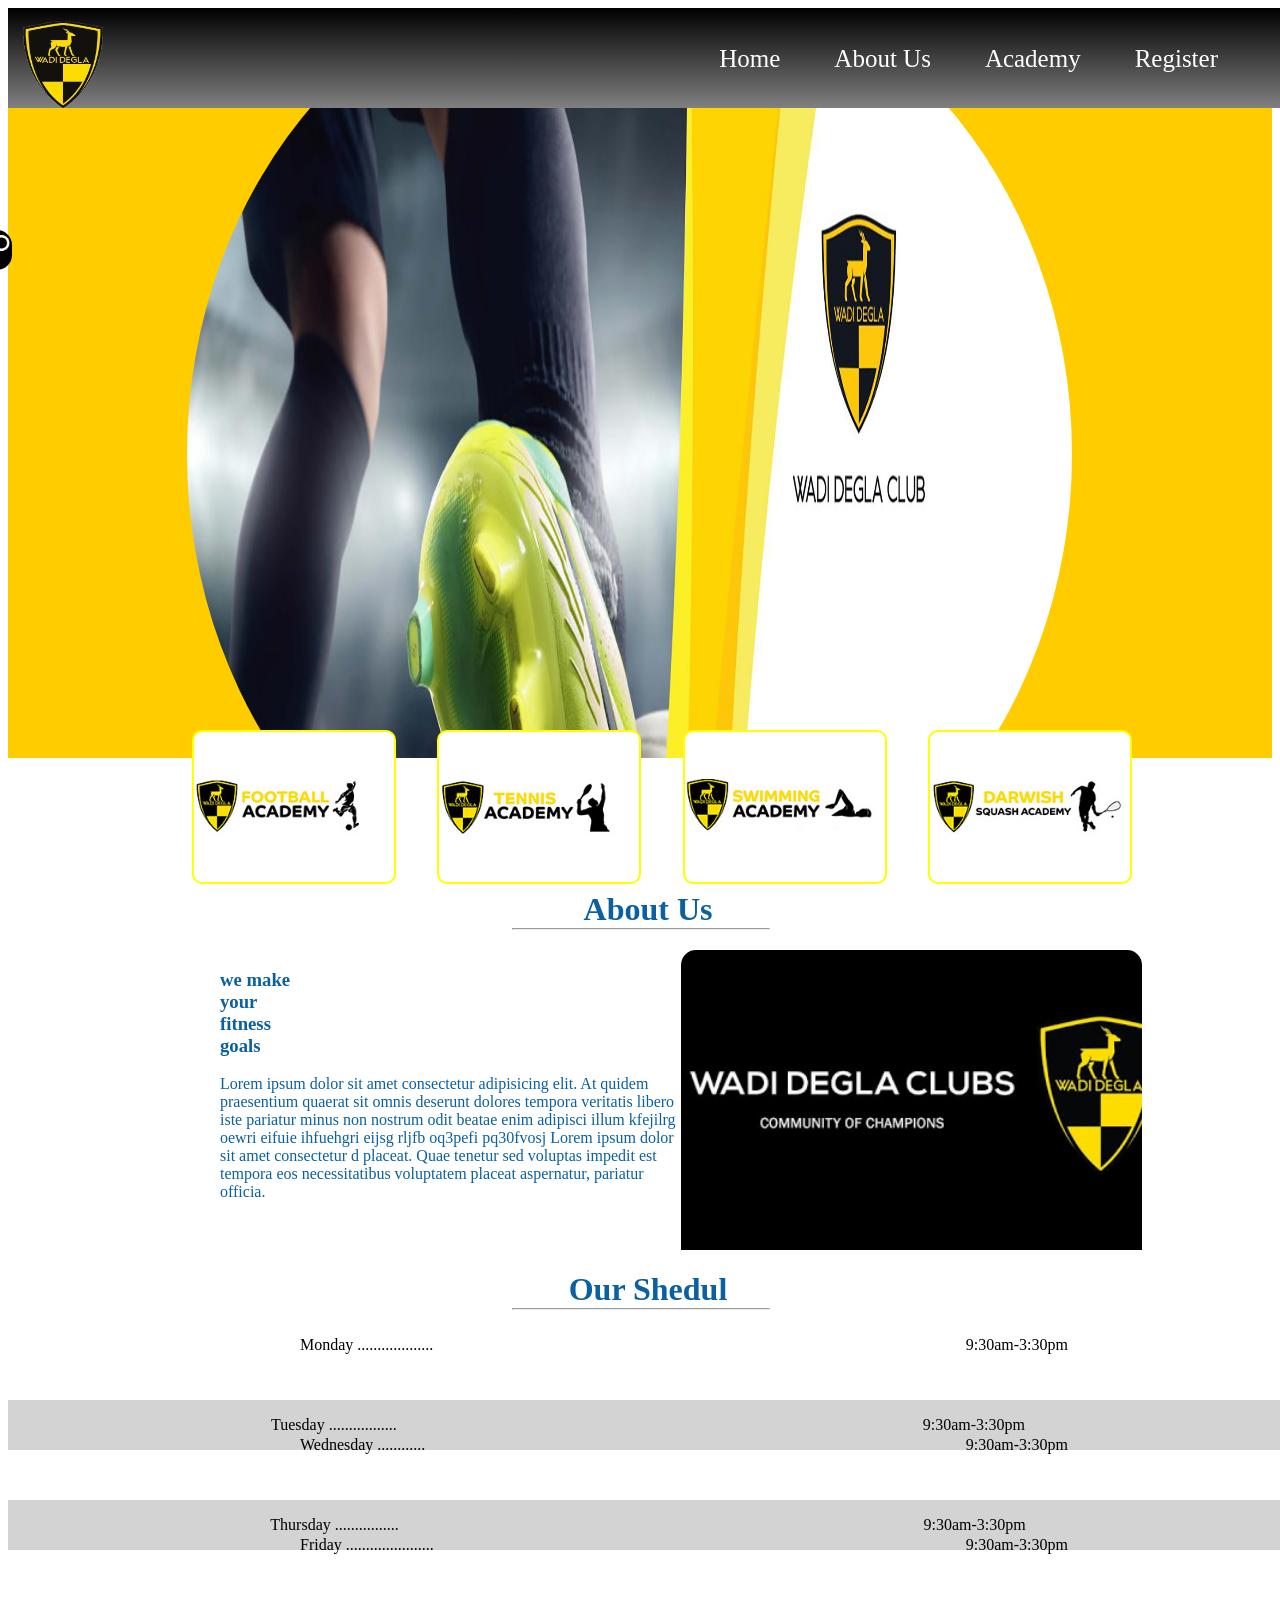
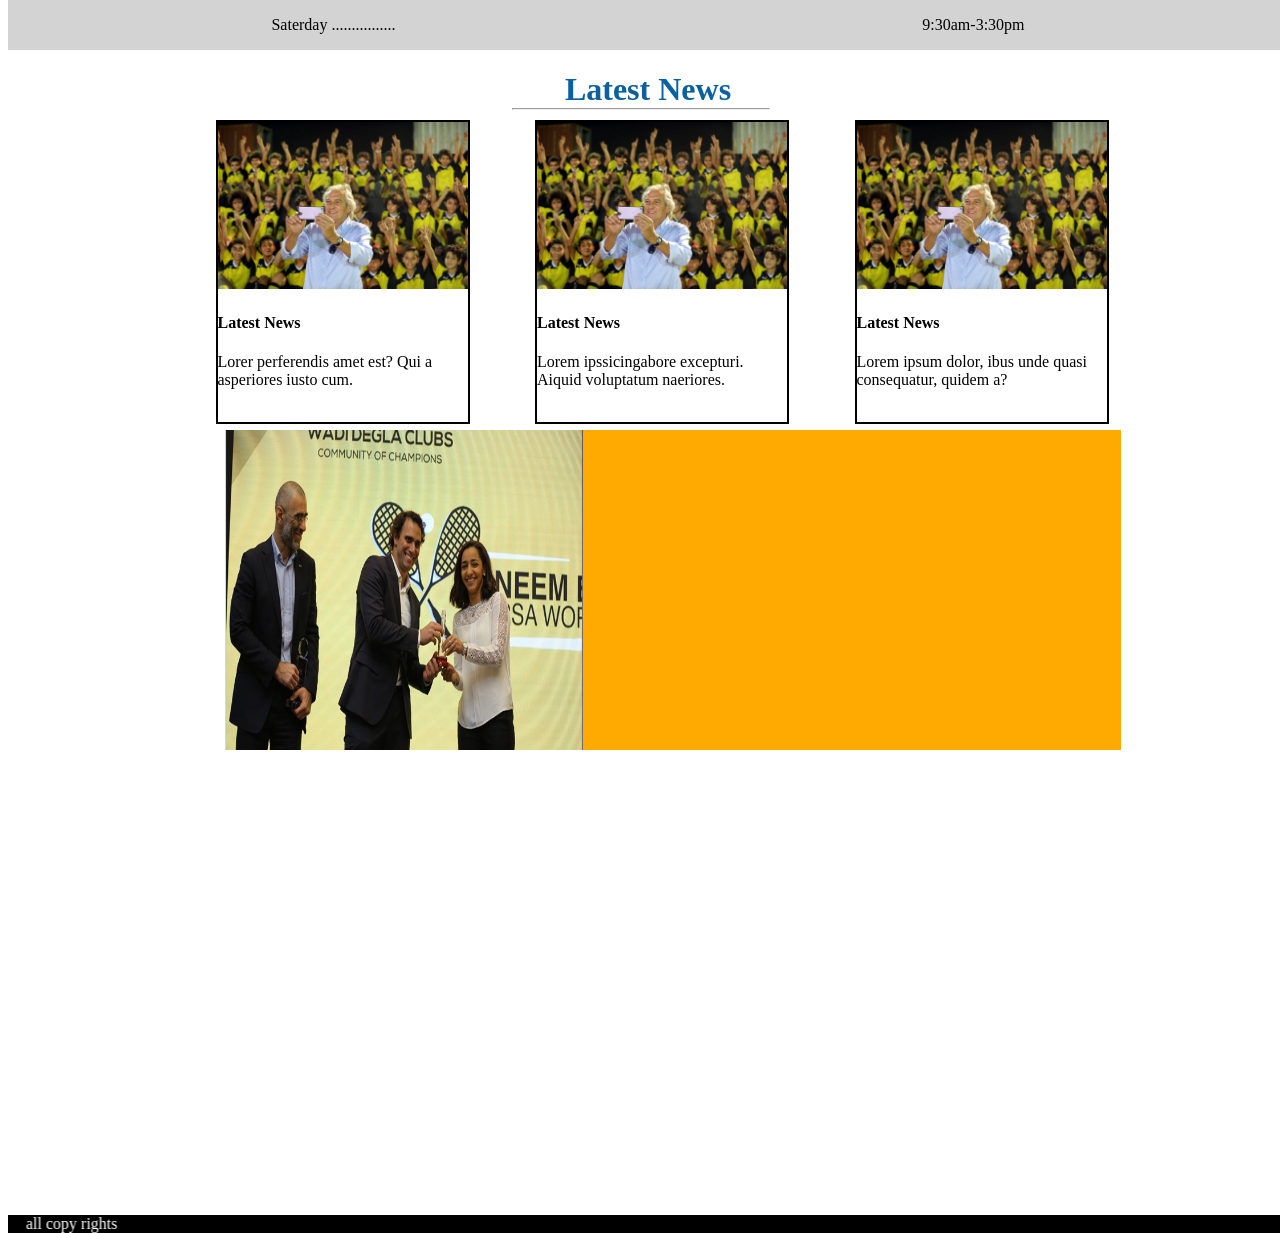
<file: AbdelRhman salah-task5-evening group/AbdelRhman salah-task5-evening group/index.html>
<!DOCTYPE html>
<html lang="ar" dir="ltr">

<head>
        <meta charset="utf-8" />
        <title>abdo</title>
        <link rel="icon" href="image/nti ccna.PNG" />
        <meta name="viewport" content="width=device-width,initial-scale=1.0" />

        <meta name="theme-color" content="red" />
        <meta name="description" content="website description" />
        <meta name="keywords" content="music,abdo" />
        <meta name="author" content="afgg" />
        <link rel="stylesheet" href="css/style.css" />
        <link rel="preconnect" href="https://fonts.googleapis.com" />
        <link rel="preconnect" href="https://fonts.gstatic.com" crossorigin />
        <link href="https://fonts.googleapis.com/css2?family=Pacifico&display=swap" rel="stylesheet" />
</head>

<body>
        <main>
                <nav>
                        <img class="im" src="images/logo.png" alt="logo" />

                        <ul>
                                <li>Home</li>
                                <li>About Us</li>
                                <li>Academy</li>
                                <li>Register</li>
                        </ul>
                </nav>
                <header>
                        <figure class="ban">
                                <img src="images/banner.jpg" alt="" class="im1" />
                        </figure>
                        <section>
                                <div class="sea">
                                        search

                                        <img src="images/iconfinder_search_326690.png" alt="" class="s" />
                                </div>
                        </section>
                </header>

                <div class="sect1">
                        <div class="foot">
                                <div class="join">Join Now</div>
                        </div>
                        <div class="tenis">
                                <div class="join">Join Now</div>
                        </div>
                        <div class="swim">
                                <div class="join">Join Now</div>
                        </div>
                        <div class="squ">
                                <div class="join">Join Now</div>
                        </div>
                </div>
                <div class="adr">
                        <h1>about us</h1>
                </div>
                <hr />
                <div class="sect2">
                        <div class="part1">
                                <h3>we make your fitness goals</h3>
                                <p>
                                        Lorem ipsum dolor sit amet consectetur adipisicing elit. At quidem
                                        praesentium quaerat sit omnis deserunt dolores tempora veritatis
                                        libero iste pariatur minus non nostrum odit beatae enim adipisci
                                        illum kfejilrg oewri eifuie ihfuehgri eijsg rljfb oq3pefi pq30fvosj
                                        Lorem ipsum dolor sit amet consectetur d placeat. Quae tenetur sed
                                        voluptas impedit est tempora eos necessitatibus voluptatem placeat
                                        aspernatur, pariatur officia.
                                </p>
                        </div>
                        <div class="part2">
                                <div class="ani"></div>
                        </div>
                </div>
                <div class="sch">
                        <h1>our shedul</h1>
                </div>
                <hr class="sc" />
                <div class="mon">
                        <p>Monday ...................</p>
                        <p>9:30am-3:30pm</p>
                </div>
                <div class="tus">
                        <span>Tuesday .................</span> <span>9:30am-3:30pm</span>
                </div>
                <div class="wednesday">
                        <p>Wednesday ............</p>
                        <p>9:30am-3:30pm</p>
                </div>
                <div class="thu">
                        <span>Thursday ................</span> <span>9:30am-3:30pm</span>
                </div>
                <div class="fr">
                        <p>Friday ......................</p>
                        <p>9:30am-3:30pm</p>
                </div>
                <div class="sat">
                        <span>Saterday ................</span> <span>9:30am-3:30pm</span>
                </div>
                <div class="la">
                        <h1>latest news</h1>
                </div>
                <hr class="lat" />
                <div class="sect3">
                        <div class="pr">
                                <img src="images/n1.jpg" alt="" />
                                <h4>Latest News</h4>
                                Lorer perferendis amet est? Qui a asperiores iusto cum.
                        </div>
                        <div class="pr1">
                                <img src="images/n1.jpg" alt="" />
                                <h4>Latest News</h4>
                                Lorem ipssicingabore excepturi. Aiquid voluptatum naeriores.
                        </div>
                        <div class="pr2">
                                <img src="images/n1.jpg" alt="" />
                                <h4>Latest News</h4>
                                Lorem ipsum dolor, ibus unde quasi consequatur, quidem a?
                        </div>
                </div>
                <div class="sect4">
                        <img src="images/n2.jpg" alt="" />
                        <iframe width="560" height="315" src="https://www.youtube.com/embed/aIsL2IKqVY8"
                                title="YouTube video player" frameborder="0"
                                allow="accelerometer; autoplay; clipboard-write; encrypted-media; gyroscope; picture-in-picture; web-share"
                                allowfullscreen></iframe>
                </div>
                <div class="map">
                        <iframe src="https://www.google.com/maps/embed?pb=!1m18!1m12!1m3!1d3452.771904415041!2d31.019690915451697!3d30.072072024221058!2m3!1f0!2f0!3f0!3m2!1i1024!2i768!4f13.1!3m3!1m2!1s0x14585b977a5c432f%3A0x2e5d742b25405395!2z2KfZhNmF2LnZh9ivINin2YTZgtmI2YXZiiDZhNmE2KfYqti12KfZhNin2KogTmF0aW9uYWwgdGVsZWNvbW11bmljYXJpb24gaW5zdGl0dXRl!5e0!3m2!1sen!2seg!4v1676743991582!5m2!1sen!2seg"
                                width="100%" height="450" style="border: 0" allowfullscreen="" loading="lazy"
                                referrerpolicy="no-referrer-when-downgrade"></iframe>
                </div>
                <marquee behavior="scroll" direction="right">all copy rights</marquee>
        </main>
</body>

</html>
</file>
<file: AbdelRhman salah-task5-evening group/AbdelRhman salah-task5-evening group/css/style.css>
nav{
    width: 100%;
    height: 100px;
    background: linear-gradient( black,gray) ;
    
    
    /* overflow:auto; */
    display: flex;
    position: fixed;
    z-index: 99;
    
}
.im{
    width: 80px;
    margin-top: 13px;
    margin-left: 15px;
}
ul{
    list-style: none;
    position: absolute;
    right: 20px;
}
li{
    display: inline;
    height: 200px;
    font-size: 25px;
    padding-right: 50px;
    line-height: 70px;
    color: white;
    /* border-right:2px white solid; */
}

header{
    height: 750px;
    width: 100%;
    /* background-image: url(../images/banner.jpg);
    background-repeat: no-repeat;
    background-position:center; */
    
    position: relative;
    
    background-color: rgb(255, 204, 0);
    overflow: hidden;
}
.im1{
    border-radius:50%;
    -webkit-border-radius:50%;
    -moz-border-radius:50%;
    -ms-border-radius:50%;
    -o-border-radius:50%;
    width: 100%;
    height: 1000px;
}
.ban{
    position: absolute;
    top: -70px;
    right: 160px;
    
    width: 70%;
}
section{
    width: 35%;
    height: 200px;
    /* background-color: rgb(95, 214, 229); */
    position: fixed;
    top: 150px;
    display: flex;
    flex-wrap: wrap;
    flex-direction: column;
    justify-content: space-evenly;
}
.s{
    width: 10%;
    position: absolute;
    right: 2px;
    top: 5px;
}
.sea{
    width:50%;
    height: 40px;
    background-color:rgb(0,0,0);
    line-height: 40px;
    text-align: center;
    border-radius: 15px;
    position: relative;
    left: -220px;
    color:white;
    -webkit-border-radius: 15px;
    -moz-border-radius: 15px;
    -ms-border-radius: 15px;
    -o-border-radius: 15px;
    font-size: 25px;
    z-index: 999;
}

.sea:hover{
    position: relative;
    left: 0px;
    transition: 1s;
    -webkit-transition: 1s;
    -moz-transition: 1s;
    -ms-transition: 1s;
    -o-transition: 1s;
    
}
.sect1{
    width: 80%;
    height:200px ;
    /* background-color: red; */
    position: absolute;
    top: 730px;
    display: flex;
    left: 150px;

    justify-content: space-evenly;
    
}
.sect1 div{
    border-radius: 10px;
    -webkit-border-radius: 10px;
    -moz-border-radius: 10px;
    -ms-border-radius: 10px;
    -o-border-radius: 10px;
}
.foot{
    width: 200px;
    height: 150px;
    background:url(../images/footballacademy.jpg) no-repeat center/100% white;
    position: relative;
    border: yellow 2px solid;
}
.tenis{
    width: 200px;
    height: 150px;
    background:url(../images/tennisacademy.jpg) no-repeat center/100% white;
    position: relative;
    border: yellow 2px solid;
}
.swim{
    width: 200px;
    height: 150px;
    background:url(../images/swimmingacademy.jpg) no-repeat center/100% white;
    position: relative;
    border: yellow 2px solid;
}
.squ{
    width: 200px;
    height: 150px;
    background:url(../images/squashacademy.jpg) no-repeat center/100% white;
    position: relative;
    border: yellow 2px solid;
}
.join{
    width: 100%;
    height: 150px;
    background-color: rgb(255, 255, 0,0.6);
    overflow: hidden;
    position: absolute;
    clip-path: circle(0 at 0 0);
    transition: all 1s;
    -webkit-transition: all 1s;
    -moz-transition: all 1s;
    -ms-transition: all 1s;
    -o-transition: all 1s;
    font-size: 30px;
}
.foot:hover .join{
    clip-path: circle(150px at 0 0);
}
.tenis:hover .join{
    clip-path: circle(150px at 0 0);
}
.swim:hover .join{
    clip-path: circle(150px at 0 0);
}
.squ:hover .join{
    clip-path: circle(150px at 0 0);
}
.adr{
    height: 50px;
    width: 100%;
    position: absolute;
    top: 870px;
}
hr{
    width: 20%;
    position: absolute;
    top: 920px;
    left: 40%;
}
.sect2{
    width: 72%;
    height: 300px;
    /* background-color: red; */
    position: absolute;
    top:950px;
    left: 220px;
    display: flex;
    align-content: center;
    color: rgb(10, 96, 161);
    /* position: relative; */

}
.part1{
    width: 50%;
    height: 300px;
    overflow: hidden;
    /* background-color: black; */
}
h1{
    text-align: center;
    color: rgb(10, 96, 161);
    text-transform: capitalize;
}
h3{
    width: 20%;
}
.part2{
    width: 50%;
    height: 300px;
    background:url(../images/about.jpg) no-repeat center/cover ;
    overflow: hidden;
    border-top-left-radius: 15px;
    border-top-right-radius: 15px;

}
.ani{
    width: 100%;
    height: 300px;
    background-color: rgba(219, 219, 219, 0.6);
    overflow: hidden;
    clip-path: circle(0 at 50% 50%);
    transition: all 0.4s;
    -webkit-transition: all 0.4s;
    -moz-transition: all 0.4s;
    -ms-transition: all 0.4s;
    -o-transition: all 0.4s;
}
.part2:hover .ani{
    clip-path: circle(300px at 50% 50% );
}
.sch{
    position:absolute;
    top: 1250px;
    
    height: 50px;
    width: 100%;
}
.sc{
    width: 20%;
    position: absolute;
    top: 1300px;
    left: 40%;
}
.mon{
    width: 60%;
    height: 50px;
    position: absolute;
    top:1320px;
    left: 300px;
    display: flex;
    justify-content: space-between;
    /* background-color: aqua; */
}
.tus{
    width: 100%;
    height: 50px;
    position: relative;
    position: absolute;
    top:1400px;
    
    display: flex;
    justify-content:space-around;
    background-color: lightgray;
    line-height: 50px;
}
.wednesday{
    width: 60%;
    height: 50px;
    position: absolute;
    top:1420px;
    left: 300px;
    display: flex;
    justify-content: space-between;
    /* background-color: aqua; */
}
.thu{
    width: 100%;
    height: 50px;
    position: relative;
    position: absolute;
    top:1500px;
    
    display: flex;
    justify-content:space-around;
    background-color: lightgray;
    line-height: 50px;
}
.fr{
    width: 60%;
    height: 50px;
    position: absolute;
    top:1520px;
    left: 300px;
    display: flex;
    justify-content: space-between;
    /* background-color: aqua; */
}
.sat{
    width: 100%;
    height: 50px;
    position: relative;
    position: absolute;
    top:1600px;
    
    display: flex;
    justify-content:space-around;
    background-color: lightgray;
    line-height: 50px;
}
.la{
    position:absolute;
    top: 1650px;
    
    height: 50px;
    width: 100%;
}
.lat{
    width: 20%;
    position: absolute;
    top: 1700px;
    left: 40%;
}
.sect3{
    width: 80%;
    height:300px;
    /* background-color: blue; */
    position: absolute;
    top:1720px;
    left: 150px;
    /* position: relative; */
    display: flex;
    justify-content: space-evenly;
}
.pr{
width: 250px;
height:300px ;
/* background-color: red; */
border: 2px solid;
}
.pr1{
    width: 250px;
    height:300px ;
    /* background-color: red; */
    border: 2px solid;

    }
.pr2{
        width: 250px;
        height:300px ;
        /* background-color: red; */
        border: 2px solid;

        }
.pr img{
    width: 250px;
}
.pr1 img{
    width: 250px;
}
.pr2 img{
    width: 250px;
}
.sect4{
    width: 70%;
    height: 320px;
    position: absolute;
    top: 2030px;
    background-color: rgb(255, 170, 0);
    left: 225px;
    display: flex;
    overflow: hidden;
    justify-content: space-between;
}
.sect4 img{
    width: 40%;
}
.map{
    width: 100%;
    height: 320px;
    position: absolute;
    top: 2360px;
    
    
}




marquee{
    background-color:black;
    color: white;
    position: absolute;
    top: 2815px;
}
</file>
